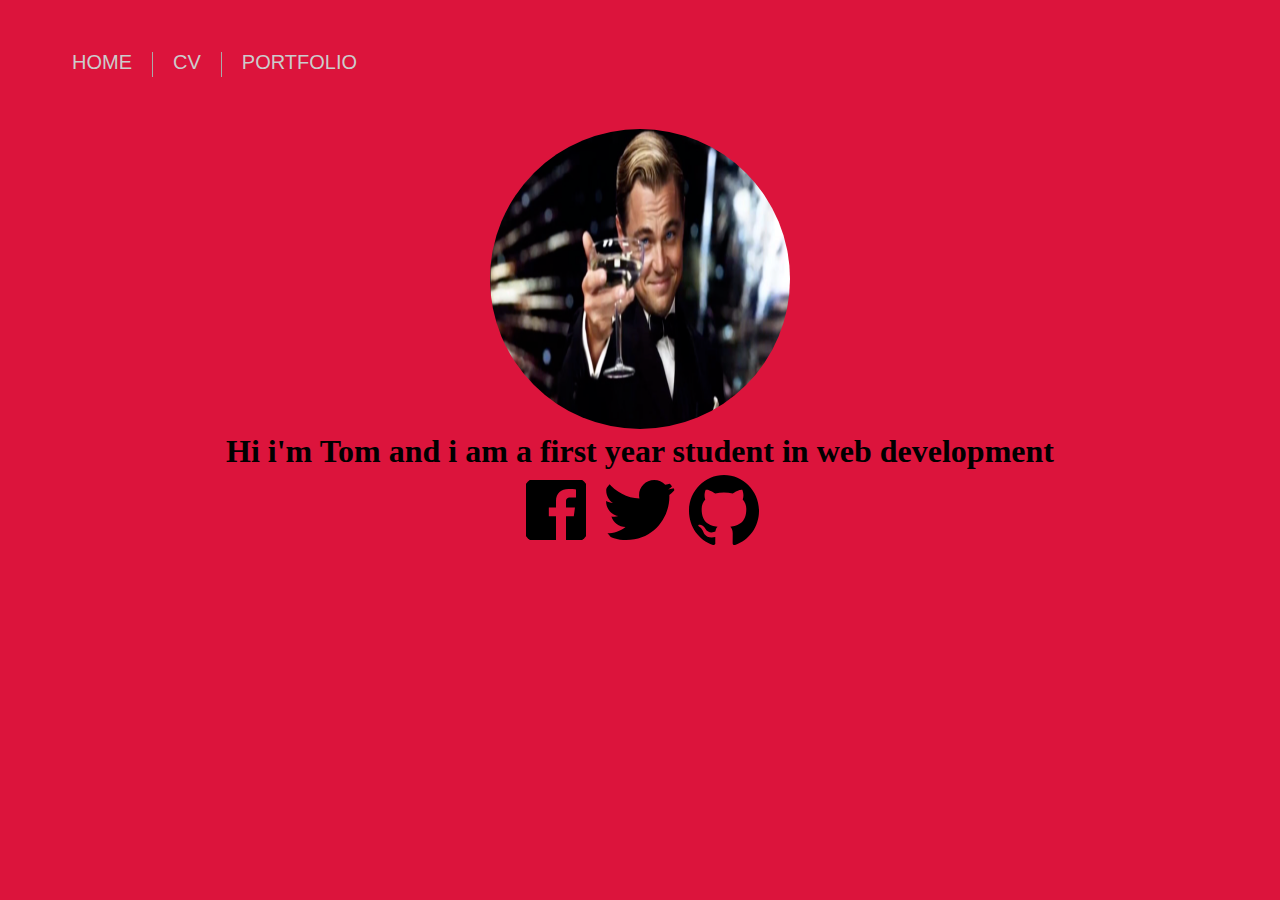
<file: index.html>
<!DOCTYPE html>
<html lang="en">
<head>
    <meta charset="UTF-8">    
    <meta name="viewport" content="width=device-width, initial-scale=1.0">
    <link rel="stylesheet" href="main.css">
    <title>my portfolio site</title>
    <!--This here displays the title of my portfolio site--> 
     <nav>
         <ul>
        <li><a href="index.html">Home</a></li>
        <li><a href="#">CV</a></li>
        <li><a href="portfolio.html">Portfolio</a></li>
        <!--This here is linking the index.html to the home page and the portfolio.html to the portfolio --> 
     </ul>
    </nav>
 </head>
  <body>
        <div class="container"></div>
         <span> <img src="images/ok.PNG " height="300" width="300" alt="profile-pic"></span> 
         <h1> Hi i'm Tom and i am a first year student in web development  </h1>
         <!-- This is a description of myself located under my image-->
         
         <a href="https://en-gb.facebook.com/"><img src="images/logo-facebook.svg" height="80" width="80"></a>
         <a href="https://twitter.com/?lang=en-gb"><img src="images/logo-twitter.svg" height="80" width="80"></a>
         <a href="https://github.com/"><img src="images/logo-github.svg" height="80" width="80"></a>
         <!-- These are the links that can be accessed via the icons on my landing page-->
        
         

</body>
</html>
</file>
<file: main.css>
* {
    margin: 0;
    padding: 0;
  }

  nav {
    margin: 52px;
  }
  /* navigation link */
  
  ul {
    overflow: auto;
    list-style-type: none;
  }
 /* This defines an unordered list */
  
 li {
    height: 25px;
    float: left;
    margin-right: 0px;
    border-right: 1px solid 
    #aaa;
    padding: 0 20px;
  }
  /* This represents a list item */
  
  li:last-child {
    border-right: none;
  }
 
  li a {
    text-decoration: none;
    color: #ccc;
    font: 20px/1 Menlo, Verdana, sans-serif;
    text-transform: uppercase;
    transition: all 0.5s ease;
  }
   
  li a:hover {
    color: #666;
  }

  li.active a {
    font-weight: bold;
    color: #333;
  }

  img {
      border-radius: 100%;
  }
/* This contains the border radius that changes the image to a circle rather than a square */
  body {
      text-align: center;
      background-color: crimson;
  }
  /* This means the text is aligned in the center and the main background colour for my landing page is crimson */
</file>
